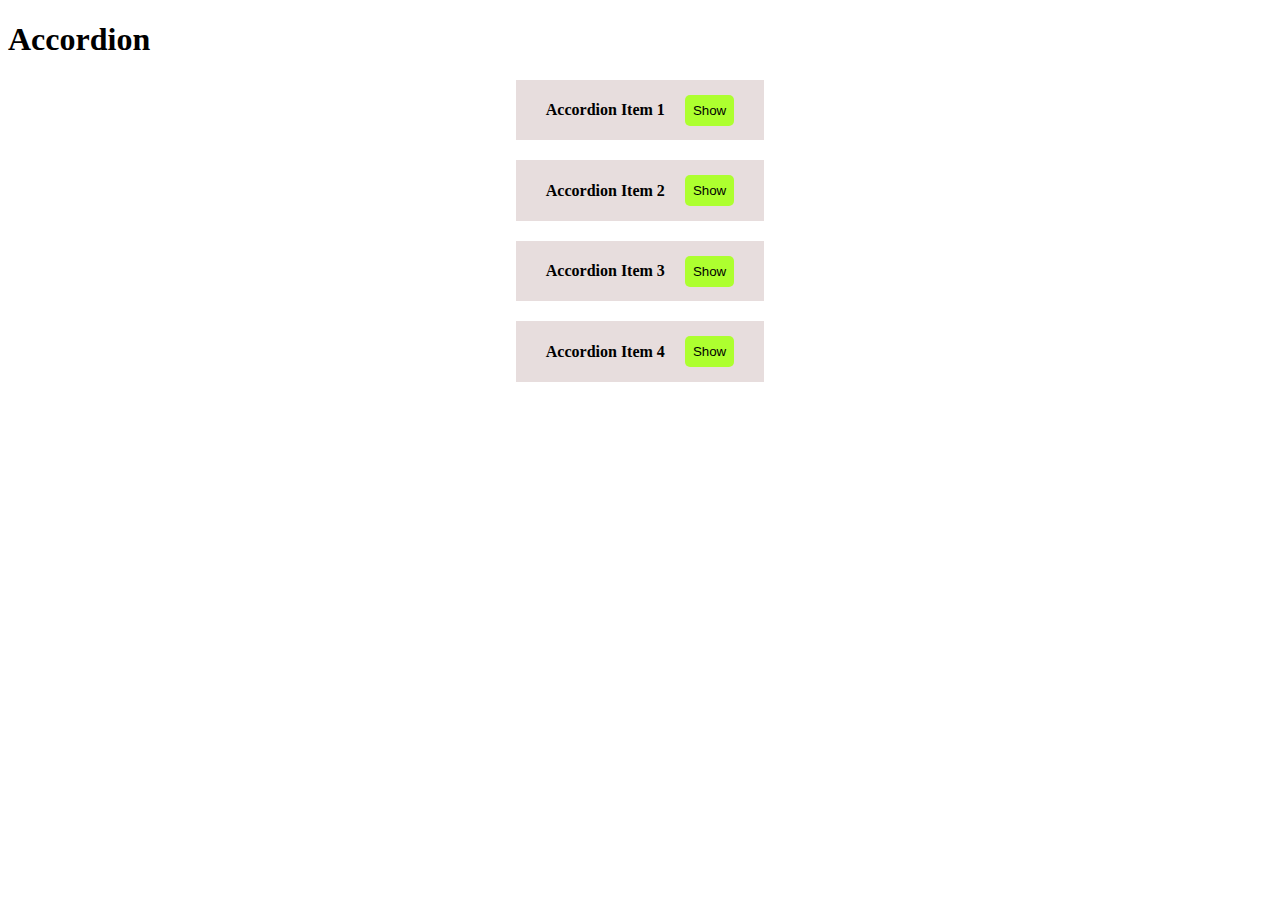
<file: Accordion/index.html>
<!DOCTYPE html>
<html lang="en">
  <head>
    <meta charset="UTF-8" />
    <meta http-equiv="X-UA-Compatible" content="IE=edge" />
    <meta name="viewport" content="width=device-width, initial-scale=1.0" />
    <title>Document</title>
    <link rel="stylesheet" href="index.css" />
  </head>
  <body onload="fetchData()">
    <h1>Accordion</h1>
    <div id="accordion"></div>
  </body>
  <script src="index.js"></script>
</html>
</file>
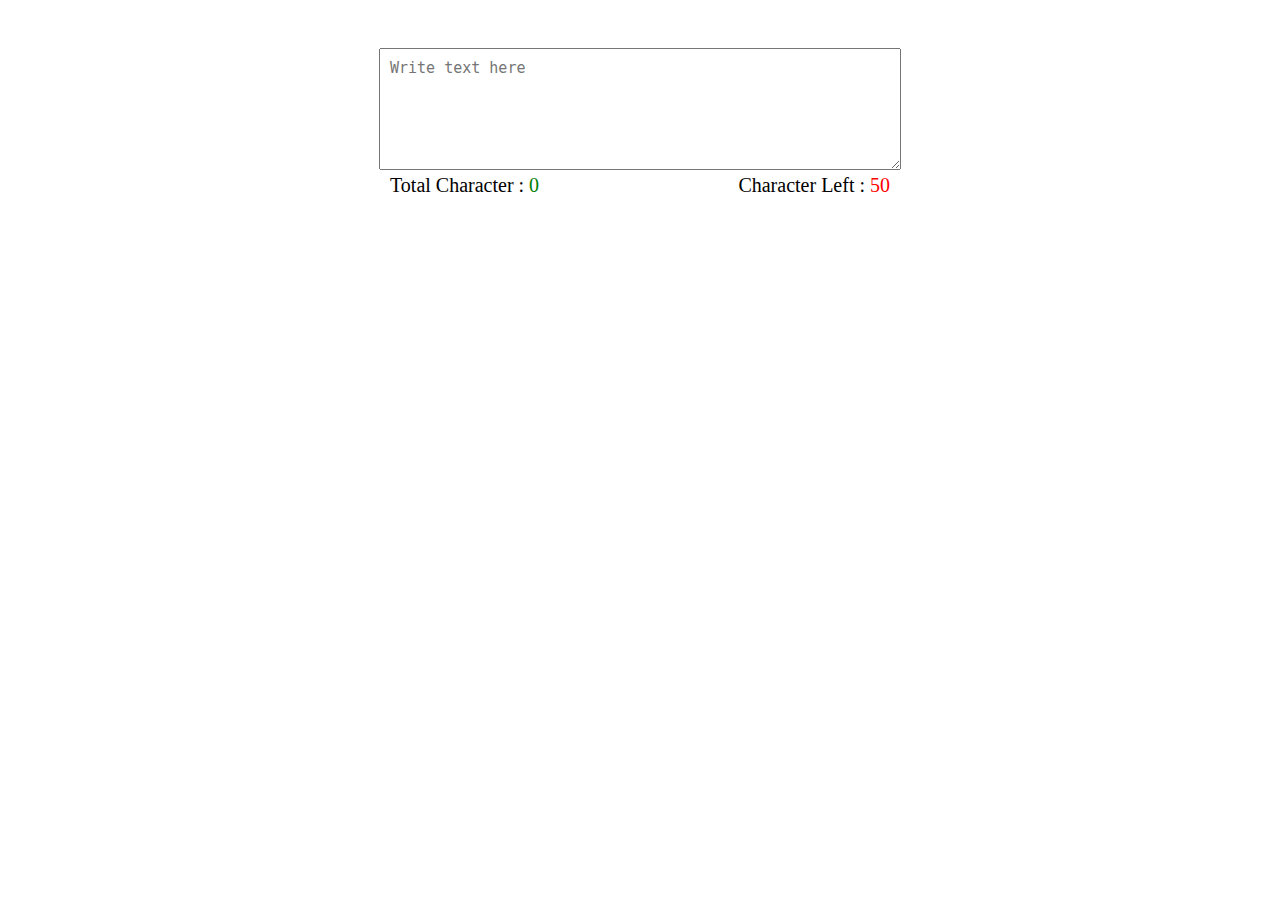
<file: Character Limit Textarea/index.html>
<!DOCTYPE html>
<html lang="en">
  <head>
    <meta charset="UTF-8" />
    <meta name="viewport" content="width=device-width, initial-scale=1.0" />
    <link rel="stylesheet" href="./index.css" />
    <title>Document</title>
  </head>
  <body>
    <div>
      <textarea placeholder="Write text here" id="textarea" value=""></textarea>
    </div>
    <div id="footer">
      <div>Total Character : <span id="totalChar">0</span></div>
      <div>Character Left : <span id="charLeft">50</span></div>
    </div>
    <script src="./index.js"></script>
  </body>
</html>
</file>
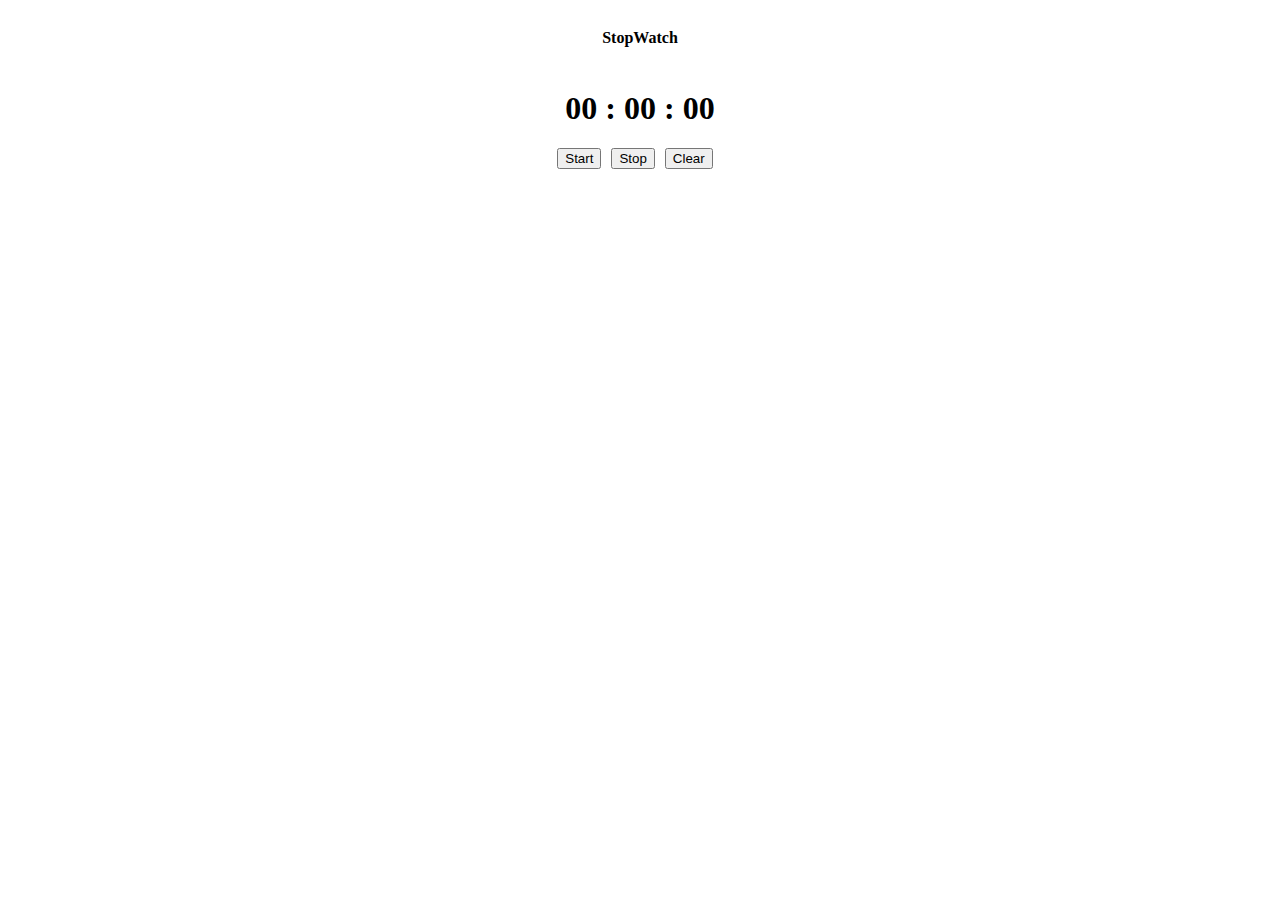
<file: StopWatch/index.html>
<!DOCTYPE html>
<html lang="en">
  <head>
    <meta charset="UTF-8" />
    <meta name="viewport" content="width=device-width, initial-scale=1.0" />
    <title>Document</title>
    <link rel="stylesheet" href="./index.css" />
  </head>
  <body>
    <div id="main">
      <h4>StopWatch</h4>
      <h1>
        <span id="hours">00</span> : <span id="minutes">00</span> :
        <span id="seconds">00</span>
      </h1>
      <div id="footer">
        <button id="start">Start</button><button id="stop">Stop</button
        ><button id="clear">Clear</button>
      </div>
    </div>
    <script src="./index.js"></script>
  </body>
</html>
</file>
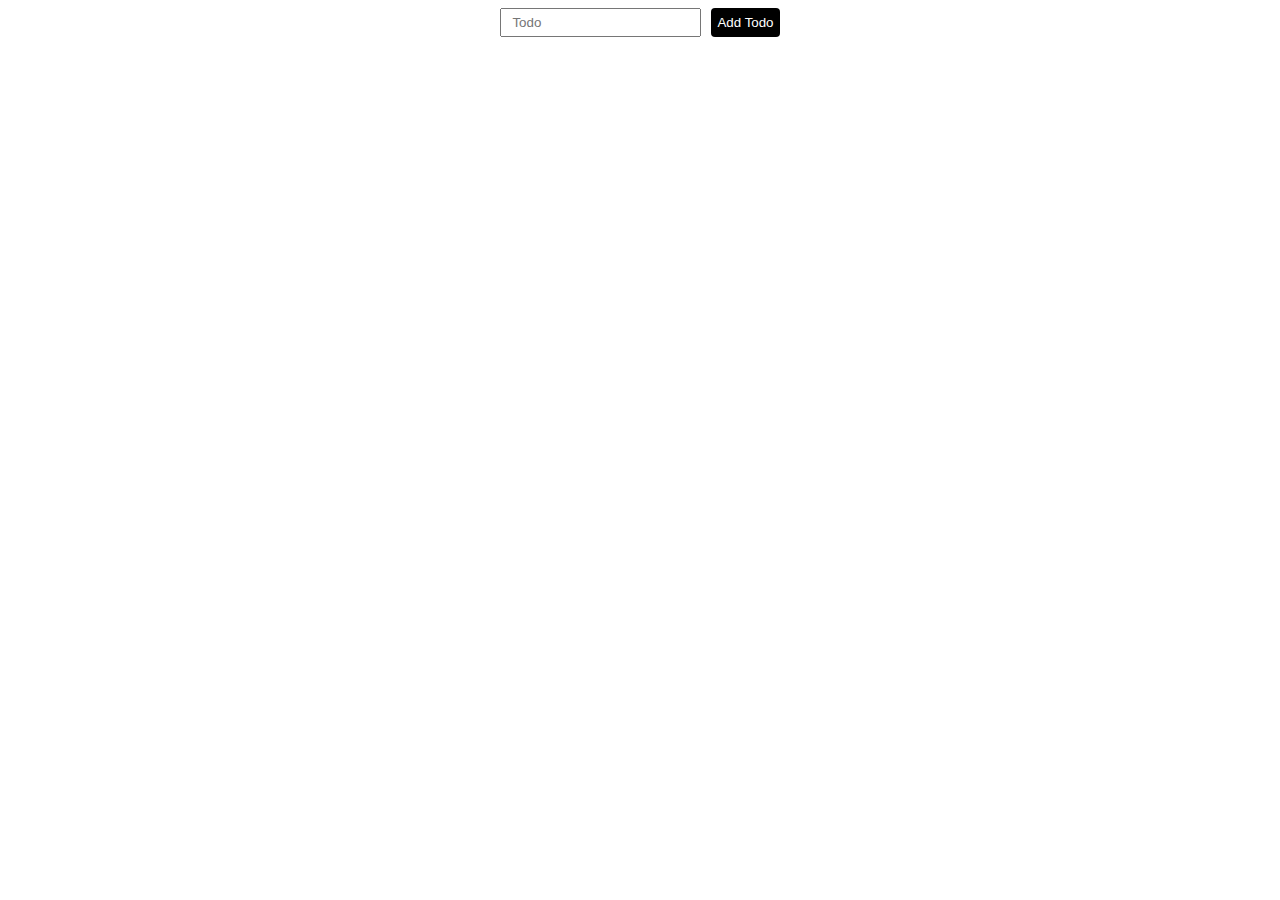
<file: Todo -JS/index.html>
<!DOCTYPE html>
<html lang="en">
  <head>
    <meta charset="UTF-8" />
    <meta name="viewport" content="width=device-width, initial-scale=1.0" />
    <link rel="stylesheet" href="./index.css" />
    <title>Todo - JS</title>
  </head>
  <body>
    <div class="todo-input-div">
      <input
        type="text"
        id="todo-input"
        name="todo-input"
        placeholder="Todo"
        value=""
      />
      <button id="add-btn">Add Todo</button>
    </div>
    <div class="todos"></div>
    <script src="./index.js"></script>
  </body>
</html>
</file>
<file: Accordion/index.css>
.main-acc-card {
  display: flex;
  flex-direction: column;
  align-items: center;
}

.accordion-header {
  display: flex;
  justify-content: space-between;
  align-items: center;
  gap: 20px;
  background-color: rgb(231, 221, 221);
  padding: 0px 30px;
  margin-bottom: 20px;
}
.btn {
  background-color: greenyellow;
  border: none;
  padding: 8px;
  border-radius: 5px;
}

.btn:hover {
  cursor: pointer;
}
.desc-hide {
  display: none;
}
</file>
<file: Character Limit Textarea/index.css>
body {
  display: flex;
  padding: 40px;
  justify-content: center;
  align-items: center;
  flex-direction: column;
}

#textarea {
  padding: 10px;
  font-size: 15px;
  width: 500px;
  height: 100px;
}

#footer {
  width: 500px;
  display: flex;
  align-items: center;
  justify-content: space-between;
  font-size: 20px;
}

#totalChar {
  color: green;
}

#charLeft {
  color: red;
}
</file>
<file: StopWatch/index.css>
#main {
  display: flex;
  flex-direction: column;
  justify-content: center;
  align-items: center;
}

#footer button {
  margin-right: 10px;
}
</file>
<file: Todo -JS/index.css>
.todo-input-div {
  display: flex;
  justify-content: center;
}

#todo-input {
  padding: 5px 10px;
}
#add-btn {
  margin-left: 10px;
  background-color: black;
  color: white;
  border: none;
  border-radius: 4px;
}

#add-btn:hover {
  cursor: pointer;
}

.todo-card {
  width: 300px;
  margin-top: 20px;
  list-style: none;
  display: flex;
}
.todo-data {
  width: 90%;
  background-color: rgb(248, 248, 159);
  padding: 3px 10px;
  border-radius: 5px;
}

.delete-btn {
  background-color: red;
  color: white;
  border: none;
  border-radius: 50%;
  padding: 6px 8px;
  margin-left: 20px;
  height: fit-content;
}
.todos {
  display: flex;
  flex-direction: column;
  justify-content: center;
  align-items: center;
}

.delete-btn:hover {
  cursor: pointer;
}
</file>
